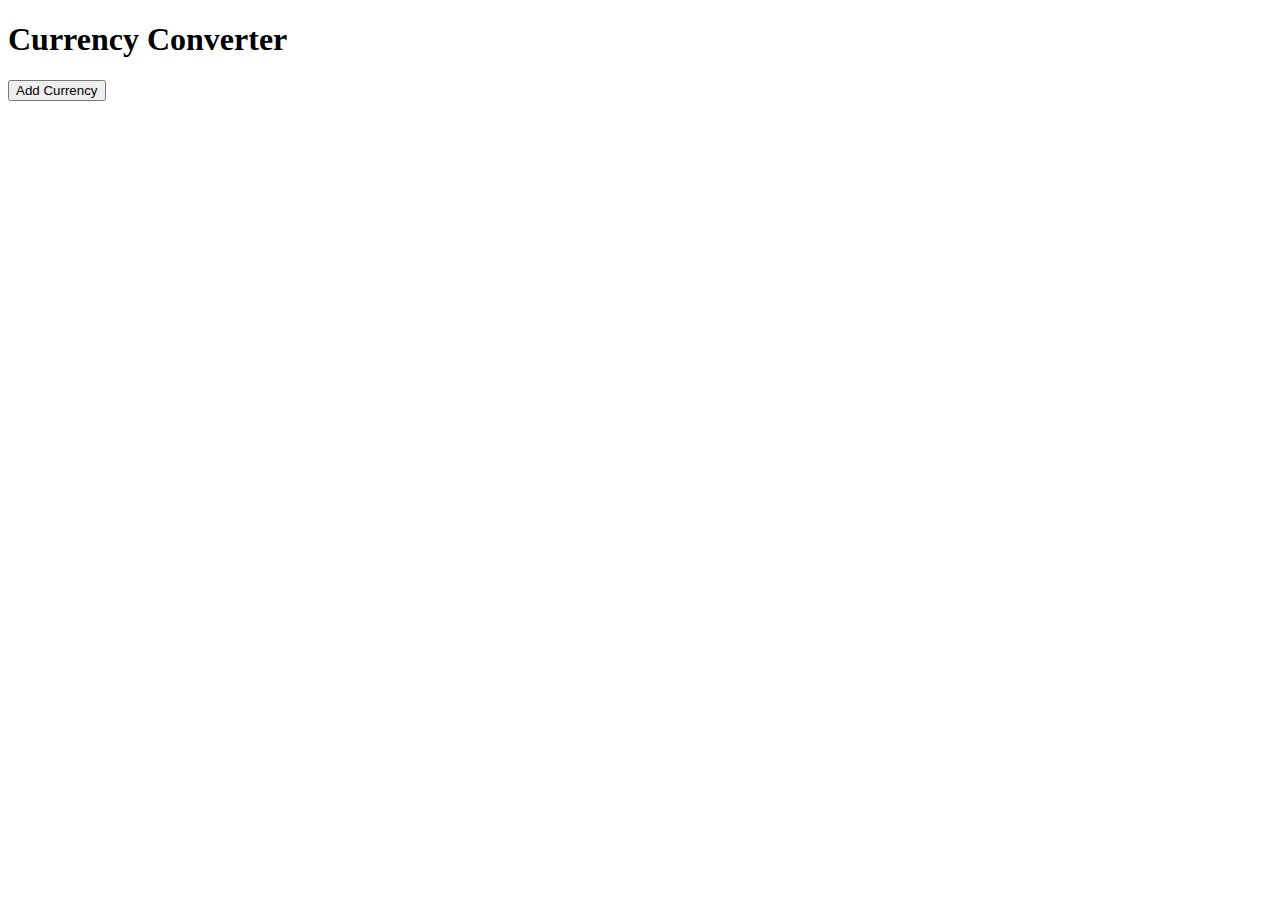
<file: currency/index.html>
<!DOCTYPE html>
<html lang="en">

<head>
    <meta charset="UTF-8">
    <meta name="viewport" content="width=device-width, initial-scale=1.0">
    <meta http-equiv="X-UA-Compatible" content="ie=edge">

    <title>currencies</title>
</head>

<body>
    <div class="container">
        <div class="header">
            <h1>Currency Converter</h1>
        </div>
        <div class="date"></div>
        <ul class="currencies"></ul>
        <button class="add-currency-btn"><i class="fas fa-long-arrow-alt-left"></i>Add Currency</button>
        <ul class="add-currency-list"></ul>
    </div>
    <script src="script.js"></script>
</body>

</html>
</file>
